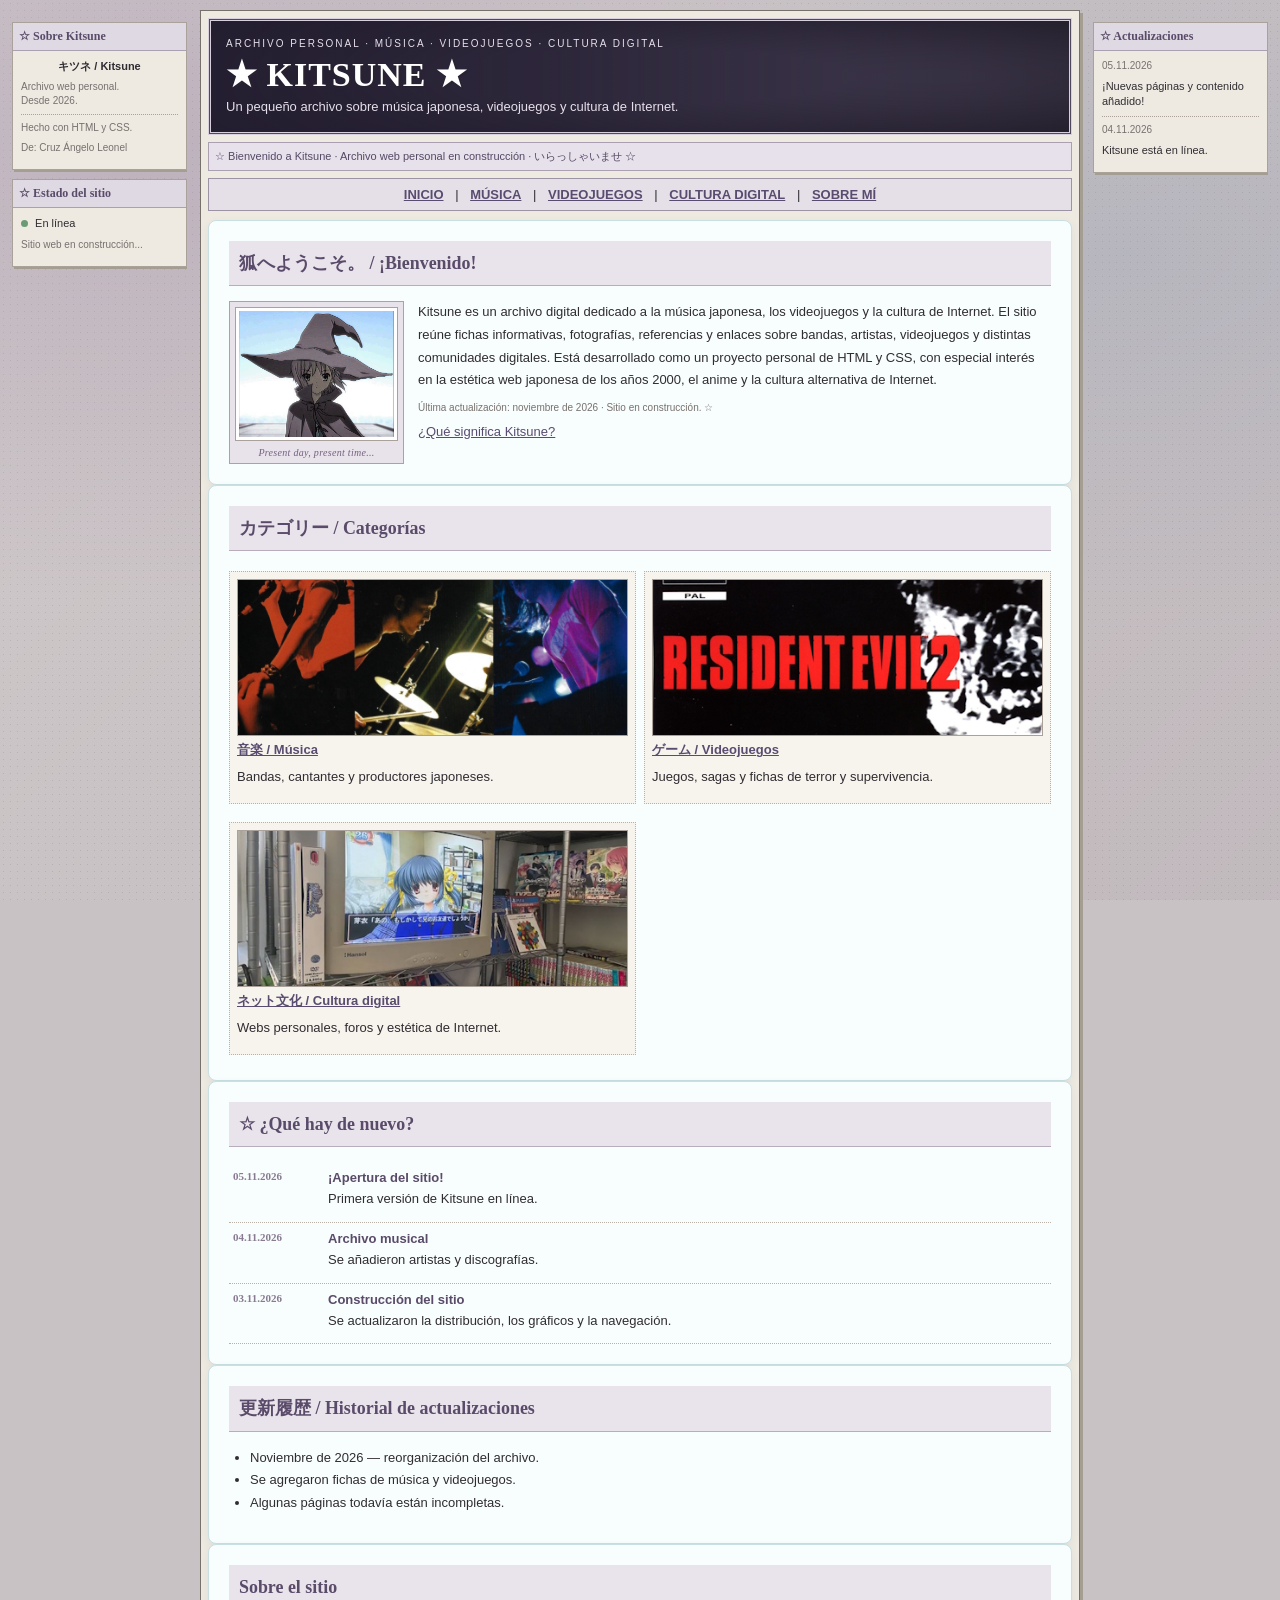
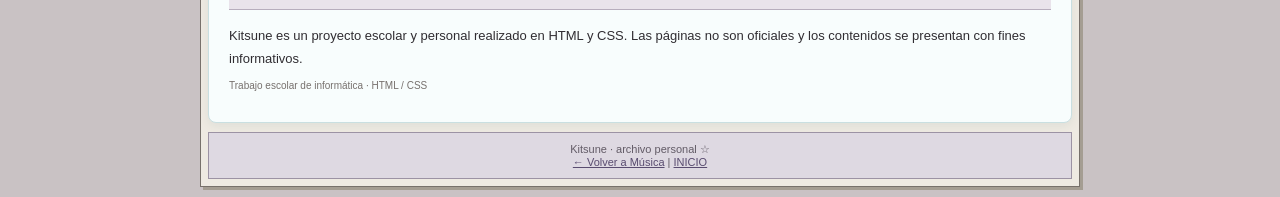
<file: index.html>
<!DOCTYPE html>
<html lang="es">
<head>
    <meta charset="UTF-8">
    <meta name="viewport" content="width=device-width, initial-scale=1.0">
    <title>★ KITSUNE ★</title>
    <link rel="stylesheet" href="css/estilos.css">
    <script src="js/componentes.js" defer></script>
</head>
<body>
    <div id="left-panel"></div>
    <div id="right-panel"></div>

    <div class="site-wrap">
        <header class="site-header">
            <div class="header-content">
                <div class="header-text">
                    <p class="eyebrow">ARCHIVO PERSONAL · MÚSICA · VIDEOJUEGOS · CULTURA DIGITAL</p>
                    <h1>★ KITSUNE ★</h1>
                    <p>Un pequeño archivo sobre música japonesa, videojuegos y cultura de Internet.</p>
                </div>
            </div>
        </header>
        <div class="ticker">☆ Bienvenido a Kitsune · Archivo web personal en construcción · いらっしゃいませ ☆</div>
        <div id="site-navigation"></div>

        <main>
            <section class="box">
                <h2>狐へようこそ。 / ¡Bienvenido!</h2>

                <div class="welcome-layout">
                    <figure class="welcome-character">
                        <img class="welcome-avatar" src="img/yuki.gif" alt="Yuki Nagato">
                        <figcaption>Present day, present time...</figcaption>
                    </figure>

                    <div class="welcome-text">
                        <p>
                            Kitsune es un archivo digital dedicado a la música japonesa,
                            los videojuegos y la cultura de Internet. El sitio reúne fichas
                            informativas, fotografías, referencias y enlaces sobre bandas,
                            artistas, videojuegos y distintas comunidades digitales.
                            Está desarrollado como un proyecto personal de HTML y CSS,
                            con especial interés en la estética web japonesa de los años 2000,
                            el anime y la cultura alternativa de Internet.
                        </p>

                        <p class="small">
                            Última actualización: noviembre de 2026 ·
                            Sitio en construcción. ☆
                        </p>

                        <a href="#about" id="about-link" aria-controls="about" aria-expanded="false">
                            ¿Qué significa Kitsune?
                        </a>

                        <div id="about" class="note" hidden>
                            <p>
                                狐 (kitsune) significa «zorro» en japonés.
                                En el folclore japonés, los kitsune aparecen
                                como criaturas sobrenaturales asociadas con los zorros.
                            </p>
                        </div>
                    </div>
                </div>
            </section>

            <section class="box">
                <h2>カテゴリー / Categorías</h2>

                <div class="columns">
                    <div class="item">
                        <a href="musica.html"><img src="img/musica.jpg" alt="Midori tocando en vivo"></a>
                        <b><a href="musica.html">音楽 / Música</a></b>
                        <p>Bandas, cantantes y productores japoneses.</p>
                    </div>

                    <div class="item">
                        <a href="videojuegos.html"><img src="img/videojuegos.jpg" alt="Resident Evil 2 para PlayStation"></a>
                        <b><a href="videojuegos.html">ゲーム / Videojuegos</a></b>
                        <p>Juegos, sagas y fichas de terror y supervivencia.</p>
                    </div>

                    <div class="item">
                        <a href="cultura.html"><img src="img/cultura-digital.jpg" alt="Habitación japonesa con computadora retro"></a>
                        <b><a href="cultura.html">ネット文化 / Cultura digital</a></b>
                        <p>Webs personales, foros y estética de Internet.</p>
                    </div>
                </div>
            </section>

            <section class="box">
                <h2>☆ ¿Qué hay de nuevo?</h2>

                <div class="update-entry">
                    <span class="update-date">05.11.2026</span>
                    <div>
                        <b>¡Apertura del sitio!</b>
                        <p>Primera versión de Kitsune en línea.</p>
                    </div>
                </div>

                <div class="update-entry">
                    <span class="update-date">04.11.2026</span>
                    <div>
                        <b>Archivo musical</b>
                        <p>Se añadieron artistas y discografías.</p>
                    </div>
                </div>

                <div class="update-entry">
                    <span class="update-date">03.11.2026</span>
                    <div>
                        <b>Construcción del sitio</b>
                        <p>Se actualizaron la distribución, los gráficos y la navegación.</p>
                    </div>
                </div>
            </section>

            <section class="box">
                <h2>更新履歴 / Historial de actualizaciones</h2>
                <ul>
                    <li>Noviembre de 2026 — reorganización del archivo.</li>
                    <li>Se agregaron fichas de música y videojuegos.</li>
                    <li>Algunas páginas todavía están incompletas.</li>
                </ul>
            </section>

            <section class="box">
                <h2>Sobre el sitio</h2>
                <p>
                    Kitsune es un proyecto escolar y personal realizado en HTML y CSS.
                    Las páginas no son oficiales y los contenidos se presentan
                    con fines informativos.
                </p>
                <p class="small">Trabajo escolar de informática · HTML / CSS</p>
            </section>
        </main>

        <div id="site-footer"></div>
    </div>

    <script>
        const aboutLink = document.getElementById("about-link");
        const aboutInfo = document.getElementById("about");

        aboutLink.addEventListener("click", function (event) {
            event.preventDefault();
            aboutInfo.hidden = !aboutInfo.hidden;
            aboutLink.setAttribute("aria-expanded", String(!aboutInfo.hidden));
        });
    </script>
</body>
</html>
</file>
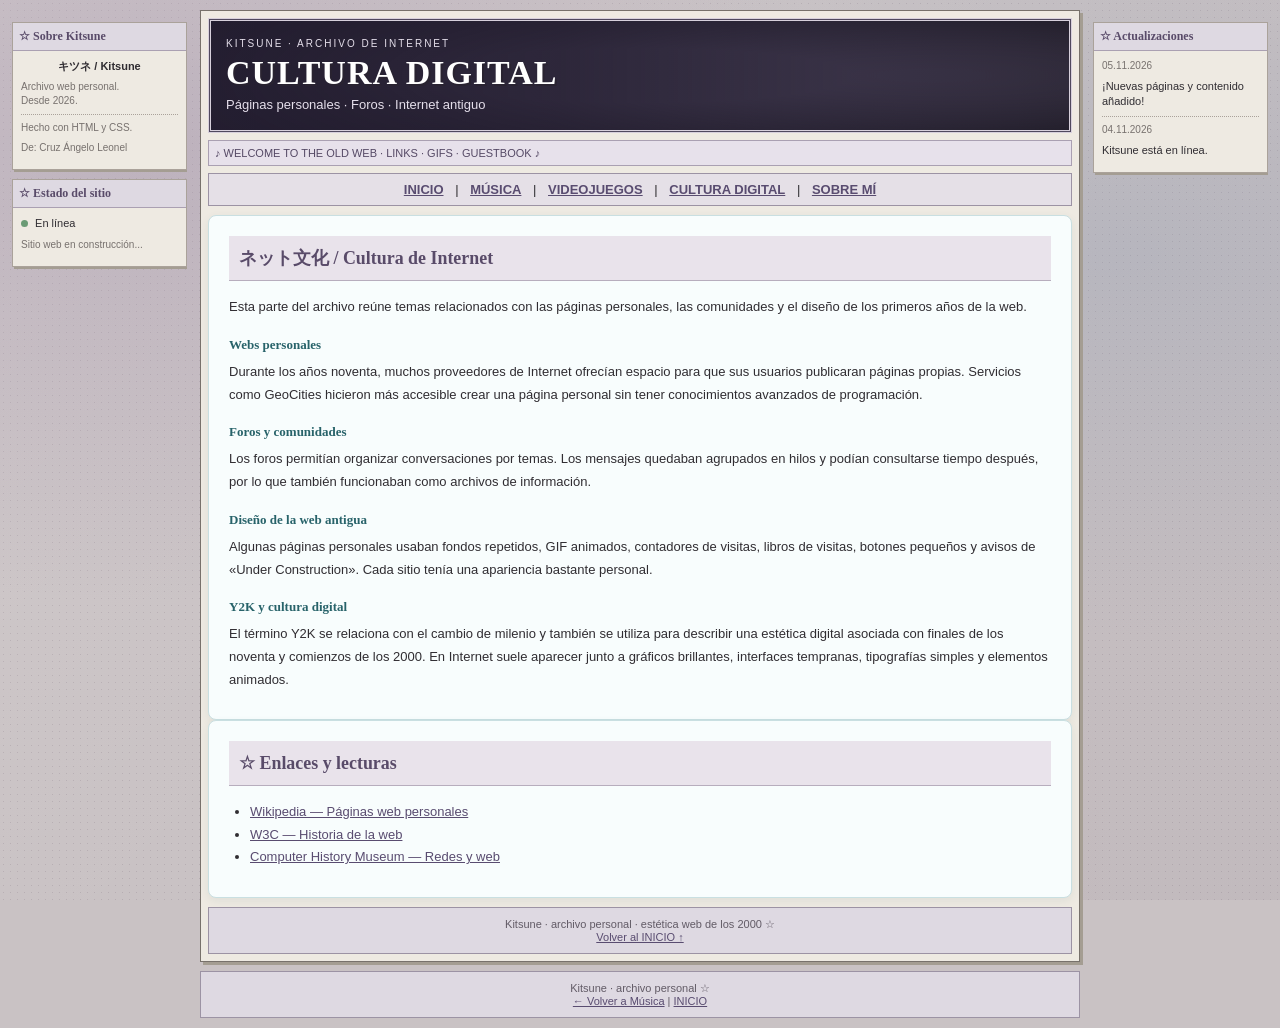
<file: cultura.html>
<!DOCTYPE html>
<html lang="es">
<head>
    <meta charset="UTF-8">
    <meta name="viewport" content="width=device-width, initial-scale=1.0">
    <title>Kitsune - Cultura digital</title>
    <link rel="stylesheet" href="css/estilos.css">
    <script src="js/componentes.js" defer></script>
</head>
<body>
    <div class="site-wrap">
        <header class="site-header">
            <p class="eyebrow">KITSUNE · ARCHIVO DE INTERNET</p>
            <h1>CULTURA DIGITAL</h1>
            <p>Páginas personales · Foros · Internet antiguo</p>
        </header>

        <div class="ticker">♪ WELCOME TO THE OLD WEB · LINKS · GIFS · GUESTBOOK ♪</div>

        <nav class="site-nav" aria-label="Navegación principal">
            <a href="index.html">INICIO</a> |
            <a href="musica.html">MÚSICA</a> |
            <a href="videojuegos.html">VIDEOJUEGOS</a> |
            <a href="cultura.html">CULTURA DIGITAL</a> |
            <a href="sobre-mi.html">SOBRE MÍ</a>
        </nav>

        <main>
            <section class="box">
                <h2>ネット文化 / Cultura de Internet</h2>
                <p>
                    Esta parte del archivo reúne temas relacionados con las páginas
                    personales, las comunidades y el diseño de los primeros años de la web.
                </p>

                <h3>Webs personales</h3>
                <p>
                    Durante los años noventa, muchos proveedores de Internet ofrecían
                    espacio para que sus usuarios publicaran páginas propias. Servicios
                    como GeoCities hicieron más accesible crear una página personal
                    sin tener conocimientos avanzados de programación.
                </p>

                <h3>Foros y comunidades</h3>
                <p>
                    Los foros permitían organizar conversaciones por temas. Los mensajes
                    quedaban agrupados en hilos y podían consultarse tiempo después,
                    por lo que también funcionaban como archivos de información.
                </p>

                <h3>Diseño de la web antigua</h3>
                <p>
                    Algunas páginas personales usaban fondos repetidos, GIF animados,
                    contadores de visitas, libros de visitas, botones pequeños y avisos
                    de «Under Construction». Cada sitio tenía una apariencia bastante personal.
                </p>

                <h3>Y2K y cultura digital</h3>
                <p>
                    El término Y2K se relaciona con el cambio de milenio y también se utiliza
                    para describir una estética digital asociada con finales de los noventa
                    y comienzos de los 2000. En Internet suele aparecer junto a gráficos
                    brillantes, interfaces tempranas, tipografías simples y elementos animados.
                </p>
            </section>

            <section class="box">
                <h2>☆ Enlaces y lecturas</h2>
                <ul>
                    <li><a href="https://en.wikipedia.org/wiki/Personal_web_page" target="_blank" rel="noopener noreferrer">Wikipedia — Páginas web personales</a></li>
                    <li><a href="https://www.w3.org/about/history/" target="_blank" rel="noopener noreferrer">W3C — Historia de la web</a></li>
                    <li><a href="https://www.computerhistory.org/timeline/networking-the-web/" target="_blank" rel="noopener noreferrer">Computer History Museum — Redes y web</a></li>
                </ul>
            </section>
        </main>

        <footer class="site-footer">
            Kitsune · archivo personal · estética web de los 2000 ☆<br>
            <a href="index.html">Volver al INICIO ↑</a>
        </footer>
    </div>
                    <div id="left-panel"></div>

                <div id="right-panel"></div>

                <div id="site-footer"></div>
</body>
</html>
</file>
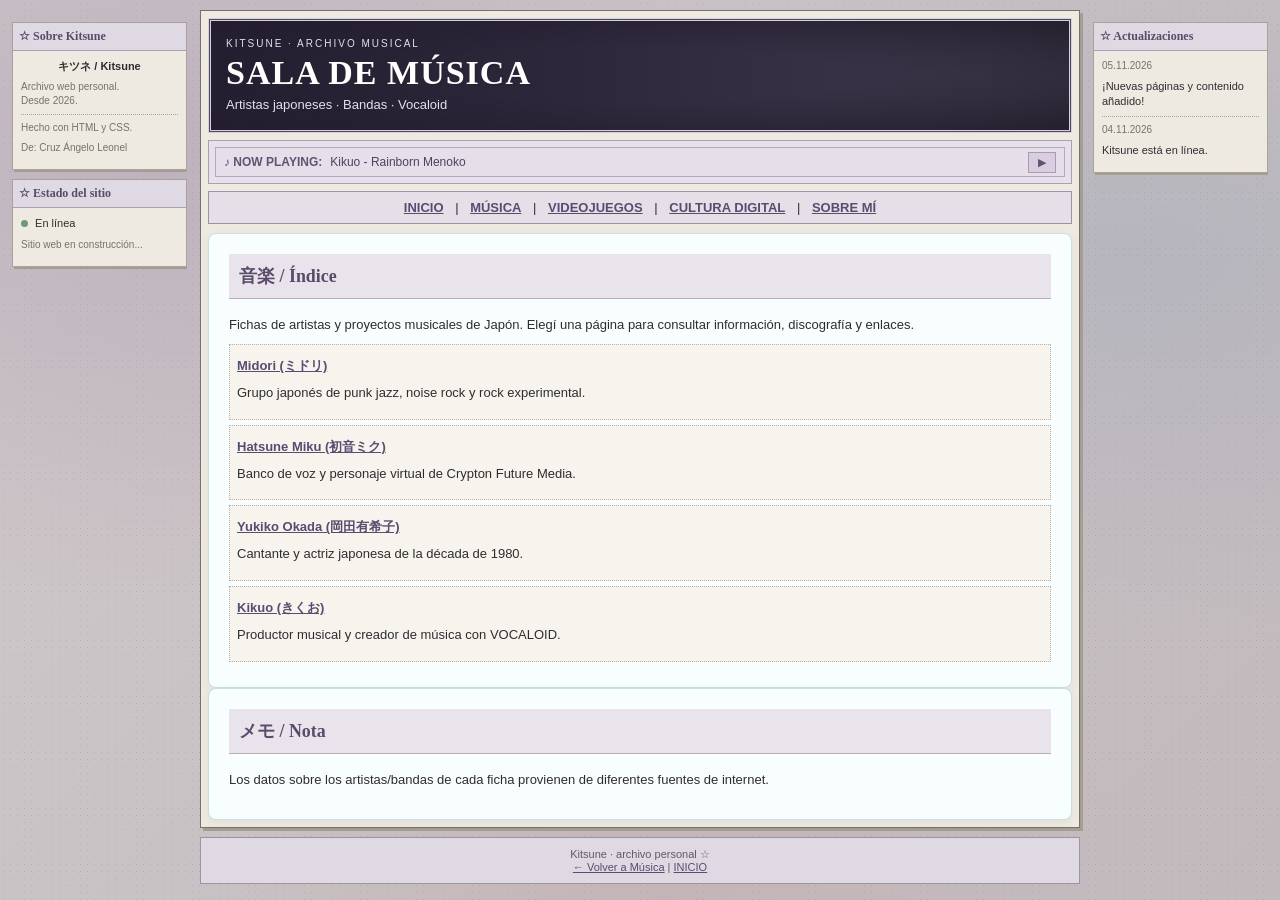
<file: musica.html>
<!DOCTYPE html>
<html lang="es">
<head>
    <meta charset="UTF-8">
    <meta name="viewport" content="width=device-width, initial-scale=1.0">
    <title>Kitsune - Archivo musical</title>
    <link rel="stylesheet" href="css/estilos.css">
    <script src="js/componentes.js" defer></script>
    <script src="https://w.soundcloud.com/player/api.js" defer></script>
    <script src="js/soundcloud.js" defer></script>
</head>
<body>
    <div class="site-wrap">
        <header class="site-header">
            <p class="eyebrow">KITSUNE · ARCHIVO MUSICAL</p>
            <h1>SALA DE MÚSICA</h1>
            <p>Artistas japoneses · Bandas · Vocaloid</p>
        </header>

        <div class="ticker">
            <div class="soundcloud-bar">
    <span class="soundcloud-label">♪ NOW PLAYING:</span>

    <span class="soundcloud-track">Kikuo - Rainborn Menoko</span>

    <button id="soundcloud-toggle">▶</button>

    <iframe
        id="soundcloud-player"
        src="https://w.soundcloud.com/player/?url=https%3A//api.soundcloud.com/tracks/soundcloud%253Atracks%253A2162044272&auto_play=false&hide_related=true&show_comments=false&show_user=false&visual=false"
        allow="autoplay"
        frameborder="0">
    </iframe>
</div>

<script src="https://w.soundcloud.com/player/api.js"></script>
<script src="js/soundcloud.js"></script>
        </div>

        <nav class="site-nav" aria-label="Navegación principal">
            <a href="index.html">INICIO</a> |
            <a href="musica.html">MÚSICA</a> |
            <a href="videojuegos.html">VIDEOJUEGOS</a> |
            <a href="cultura.html">CULTURA DIGITAL</a> |
            <a href="sobre-mi.html">SOBRE MÍ</a>
        </nav>

        <main>
            <section class="box">
                <h2>音楽 / Índice</h2>
                <p>
                    Fichas de artistas y proyectos musicales de Japón.
                    Elegí una página para consultar información, discografía y enlaces.
                </p>

                <div class="item">
                    <b><a href="musica/midori.html">Midori (ミドリ)</a></b>
                    <p>Grupo japonés de punk jazz, noise rock y rock experimental.</p>
                </div>

                <div class="item">
                    <b><a href="musica/hatsune-miku.html">Hatsune Miku (初音ミク)</a></b>
                    <p>Banco de voz y personaje virtual de Crypton Future Media.</p>
                </div>

                <div class="item">
                    <b><a href="musica/yukiko-okada.html">Yukiko Okada (岡田有希子)</a></b>
                    <p>Cantante y actriz japonesa de la década de 1980.</p>
                </div>

                <div class="item">
                    <b><a href="musica/kikuo.html">Kikuo (きくお)</a></b>
                    <p>Productor musical y creador de música con VOCALOID.</p>
                </div>
            </section>

            <section class="box">
                <h2>メモ / Nota</h2>
                <p>
                    Los datos sobre los artistas/bandas de cada ficha provienen de diferentes fuentes de internet.
                </p>
            </section>
        </main>
    </div>
        </div>
                <div id="left-panel"></div>

                <div id="right-panel"></div>

                <div id="site-footer"></div>
</body>
</html>
</file>
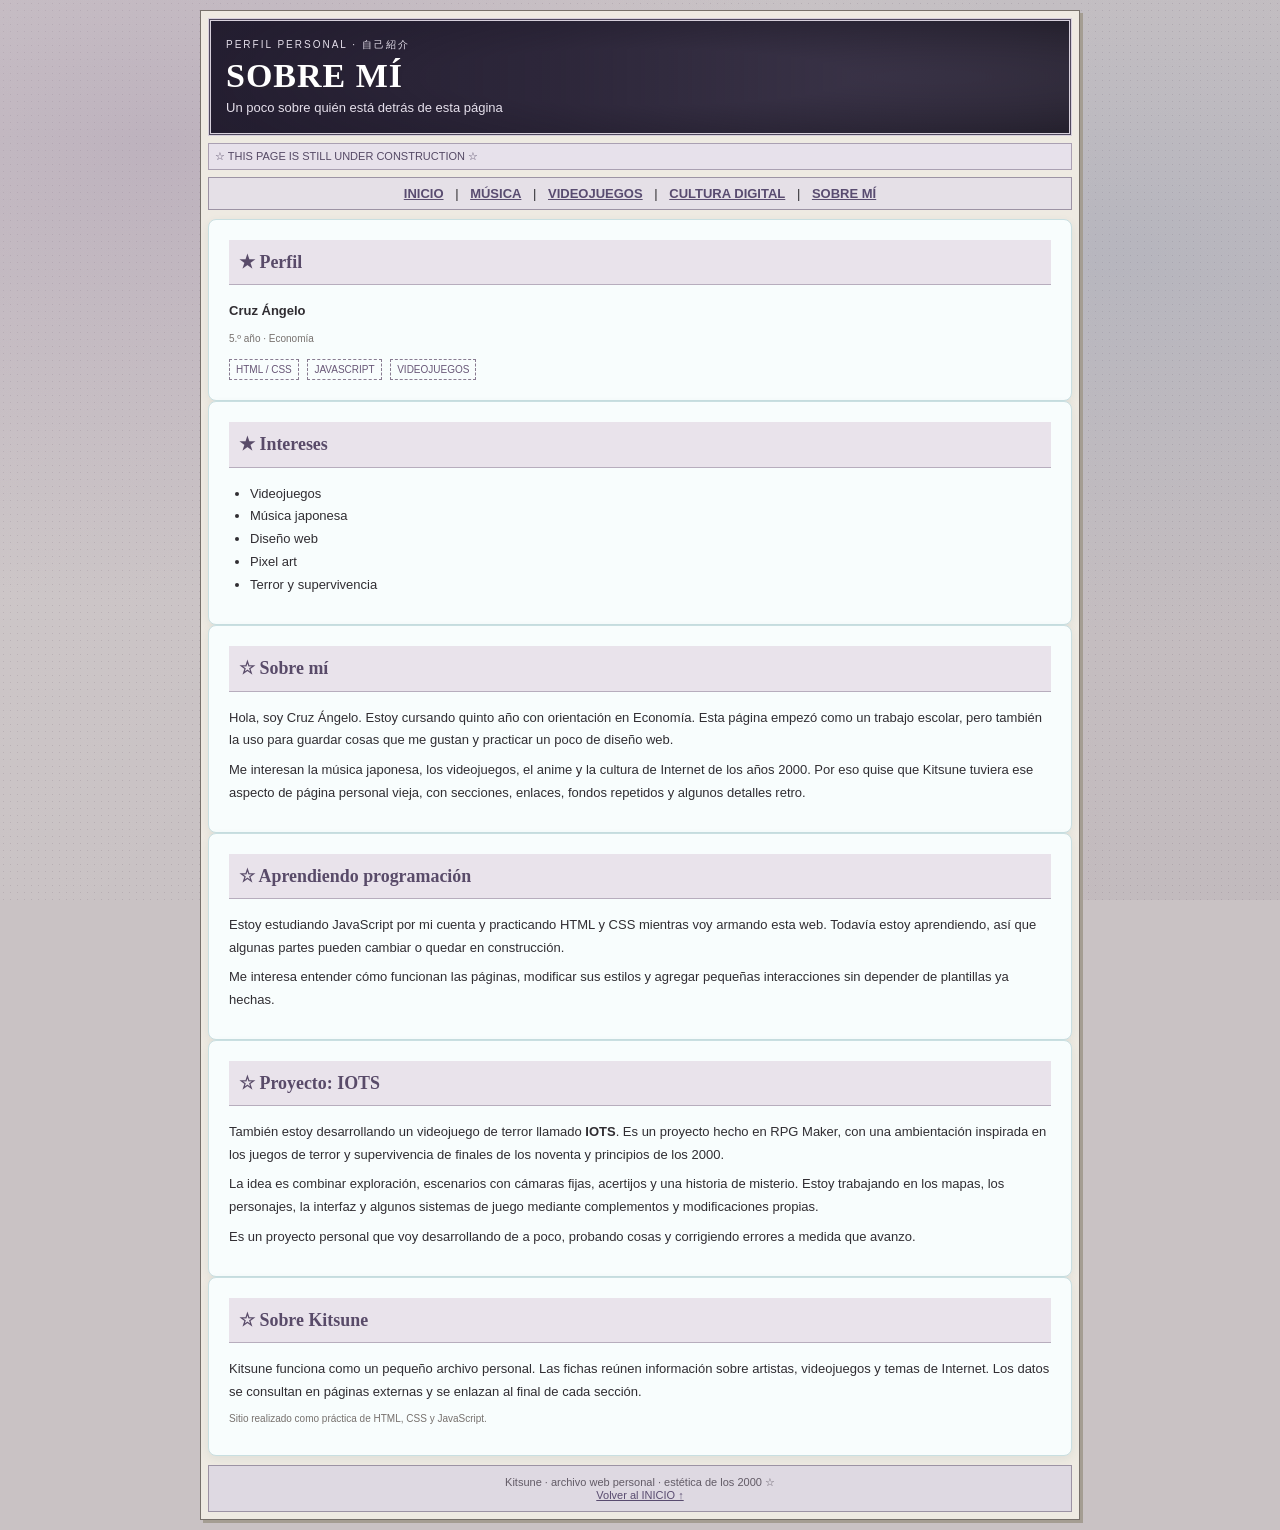
<file: sobre-mi.html>
<!DOCTYPE html>
<html lang="es">
<head>
    <meta charset="UTF-8">
    <meta name="viewport" content="width=device-width, initial-scale=1.0">
    <title>Kitsune - Sobre mí</title>
    <link rel="stylesheet" href="css/estilos.css">
</head>
<body>
    <div class="site-wrap">
        <header class="site-header">
            <p class="eyebrow">PERFIL PERSONAL · 自己紹介</p>
            <h1>SOBRE MÍ</h1>
            <p>Un poco sobre quién está detrás de esta página</p>
        </header>

        <div class="ticker">☆ THIS PAGE IS STILL UNDER CONSTRUCTION ☆</div>

        <nav class="site-nav" aria-label="Navegación principal">
            <a href="index.html">INICIO</a> |
            <a href="musica.html">MÚSICA</a> |
            <a href="videojuegos.html">VIDEOJUEGOS</a> |
            <a href="cultura.html">CULTURA DIGITAL</a> |
            <a href="sobre-mi.html">SOBRE MÍ</a>
        </nav>

        <main>
            <section class="box">
                <h2>★ Perfil</h2>
                <p><b>Cruz Ángelo</b></p>
                <p class="small">5.º año · Economía</p>
                <span class="stamp">HTML / CSS</span>
                <span class="stamp">JAVASCRIPT</span>
                <span class="stamp">VIDEOJUEGOS</span>
            </section>

            <section class="box">
                <h2>★ Intereses</h2>
                <ul>
                    <li>Videojuegos</li>
                    <li>Música japonesa</li>
                    <li>Diseño web</li>
                    <li>Pixel art</li>
                    <li>Terror y supervivencia</li>
                </ul>
            </section>

            <section class="box">
                <h2>☆ Sobre mí</h2>
                <p>
                    Hola, soy Cruz Ángelo. Estoy cursando quinto año con orientación
                    en Economía. Esta página empezó como un trabajo escolar, pero también
                    la uso para guardar cosas que me gustan y practicar un poco de diseño web.
                </p>
                <p>
                    Me interesan la música japonesa, los videojuegos, el anime y la cultura
                    de Internet de los años 2000. Por eso quise que Kitsune tuviera ese aspecto
                    de página personal vieja, con secciones, enlaces, fondos repetidos y
                    algunos detalles retro.
                </p>
            </section>

            <section class="box">
                <h2>☆ Aprendiendo programación</h2>
                <p>
                    Estoy estudiando JavaScript por mi cuenta y practicando HTML y CSS
                    mientras voy armando esta web. Todavía estoy aprendiendo, así que
                    algunas partes pueden cambiar o quedar en construcción.
                </p>
                <p>
                    Me interesa entender cómo funcionan las páginas, modificar sus estilos
                    y agregar pequeñas interacciones sin depender de plantillas ya hechas.
                </p>
            </section>

            <section class="box">
                <h2>☆ Proyecto: IOTS</h2>
                <p>
                    También estoy desarrollando un videojuego de terror llamado <b>IOTS</b>.
                    Es un proyecto hecho en RPG Maker, con una ambientación inspirada en
                    los juegos de terror y supervivencia de finales de los noventa y
                    principios de los 2000.
                </p>
                <p>
                    La idea es combinar exploración, escenarios con cámaras fijas,
                    acertijos y una historia de misterio. Estoy trabajando en los mapas,
                    los personajes, la interfaz y algunos sistemas de juego mediante
                    complementos y modificaciones propias.
                </p>
                <p>
                    Es un proyecto personal que voy desarrollando de a poco, probando
                    cosas y corrigiendo errores a medida que avanzo.
                </p>
            </section>

            <section class="box">
                <h2>☆ Sobre Kitsune</h2>
                <p>
                    Kitsune funciona como un pequeño archivo personal. Las fichas reúnen
                    información sobre artistas, videojuegos y temas de Internet. Los datos
                    se consultan en páginas externas y se enlazan al final de cada sección.
                </p>
                <p class="small">Sitio realizado como práctica de HTML, CSS y JavaScript.</p>
            </section>
        </main>

        <footer class="site-footer">
            Kitsune · archivo web personal · estética de los 2000 ☆<br>
            <a href="index.html">Volver al INICIO ↑</a>
        </footer>
    </div>
</body>
</html>
</file>
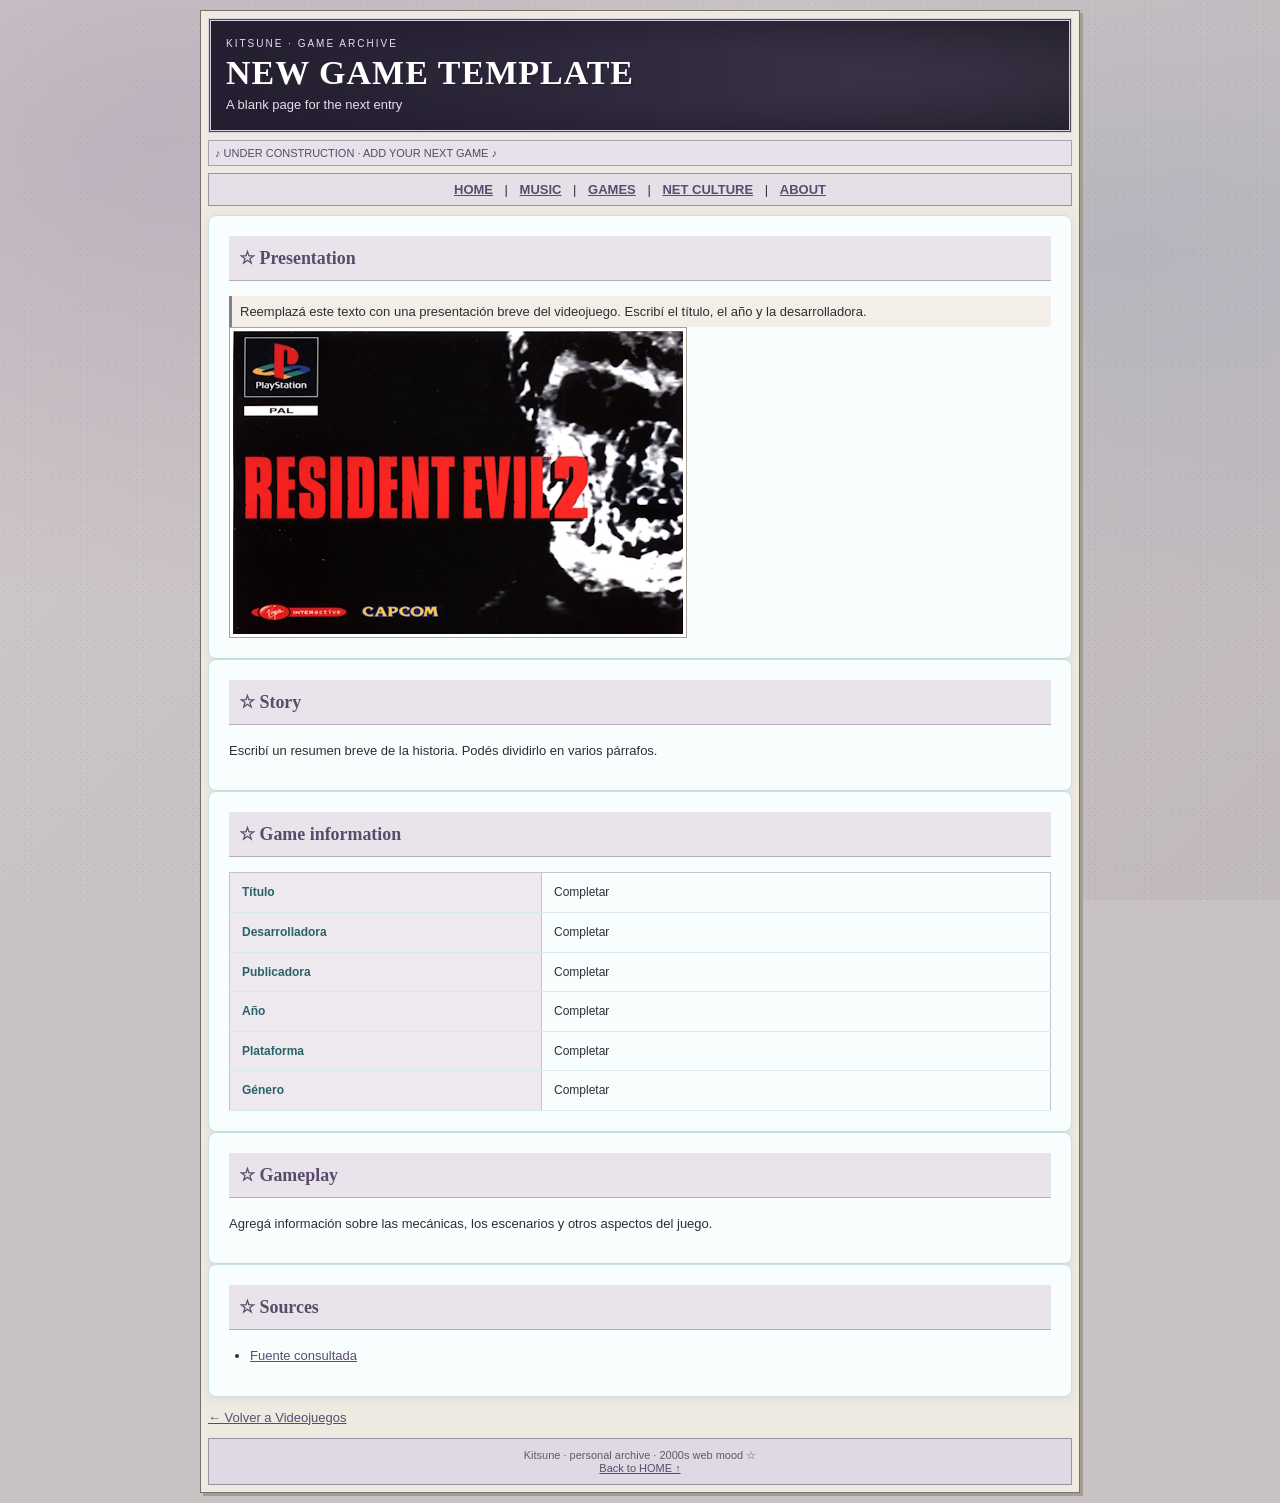
<file: videojuegos/nuevo-juego.html>
<!DOCTYPE html>
<html lang="es">
<head>
<meta charset="UTF-8">
<meta name="viewport" content="width=device-width, initial-scale=1.0">
<title>NEW GAME TEMPLATE</title>
<link rel="stylesheet" href="../css/estilos.css">
</head>
<body>
<div class="site-wrap">
<header class="site-header">
<p class="eyebrow">KITSUNE · GAME ARCHIVE</p>
<h1>NEW GAME TEMPLATE</h1>
<p>A blank page for the next entry</p>
</header>
<div class="ticker">♪ UNDER CONSTRUCTION · ADD YOUR NEXT GAME ♪</div>
<nav class="site-nav">
<a href="../index.html">HOME</a> |
<a href="../musica.html">MUSIC</a> |
<a href="../videojuegos.html">GAMES</a> |
<a href="../cultura.html">NET CULTURE</a> |
<a href="../sobre-mi.html">ABOUT</a>
</nav>
<main>
<section class="box"><h2>☆ Presentation</h2><div class="note">Reemplazá este texto con una presentación breve del videojuego. Escribí el título, el año y la desarrolladora.</div><img src="../img/videojuegos.jpg" alt="Imagen del videojuego nuevo"></section>
<section class="box"><h2>☆ Story</h2><p>Escribí un resumen breve de la historia. Podés dividirlo en varios párrafos.</p></section>
<section class="box"><h2>☆ Game information</h2><table class="data-table"><tr><th>Título</th><td>Completar</td></tr><tr><th>Desarrolladora</th><td>Completar</td></tr><tr><th>Publicadora</th><td>Completar</td></tr><tr><th>Año</th><td>Completar</td></tr><tr><th>Plataforma</th><td>Completar</td></tr><tr><th>Género</th><td>Completar</td></tr></table></section>
<section class="box"><h2>☆ Gameplay</h2><p>Agregá información sobre las mecánicas, los escenarios y otros aspectos del juego.</p></section>
<section class="box"><h2>☆ Sources</h2><ul><li><a href="#">Fuente consultada</a></li></ul></section>
<p><a href="../videojuegos.html">← Volver a Videojuegos</a></p>
</main>
<footer class="site-footer">Kitsune · personal archive · 2000s web mood ☆<br><a href="../index.html">Back to HOME ↑</a></footer>
</div>
</body>
</html>
</file>
<file: css/estilos.css>
* {
    box-sizing: border-box;
}

body {
    width: 900px;
    max-width: calc(100% - 20px);
    margin: 0 auto;
    padding: 10px;
    color: #302d32;

    background-color: #c9c2c4;
    background-image:
        radial-gradient(
            ellipse at 12% 16%,
            rgba(143, 119, 157, 0.28) 0%,
            transparent 43%
        ),
        radial-gradient(
            ellipse at 88% 28%,
            rgba(133, 151, 177, 0.25) 0%,
            transparent 42%
        ),
        radial-gradient(
            ellipse at 52% 100%,
            rgba(194, 151, 153, 0.25) 0%,
            transparent 48%
        ),
        linear-gradient(
            135deg,
            rgba(255, 250, 246, 0.16),
            transparent 48%,
            rgba(91, 77, 101, 0.07)
        ),
        radial-gradient(
            rgba(105, 91, 108, 0.20) 0.65px,
            transparent 0.8px
        );

    background-size:
        auto,
        auto,
        auto,
        auto,
        7px 7px;

    background-attachment: fixed;
    font: 13px Verdana, Arial, sans-serif;
}

a {
    color: #594c70;
    text-decoration: underline;
}

a:visited {
    color: #786080;
}

a:hover {
    color: #b02d3b;
}

img {
    max-width: 100%;
    height: auto;
}



.site-wrap {
    padding: 7px;
    background: #eeeae2;
    border: 1px solid #77716b;
    box-shadow: 3px 3px 0 #a49d92;
}

.site-header {
    padding: 17px 15px 13px;
    color: #fff;
    background: #514b60;
    border: 3px double #d7d0dc;
}

.site-header .eyebrow {
    margin: 0 0 5px;
    font-size: 10px;
    letter-spacing: 2px;
}

.site-header h1 {
    margin: 2px 0 5px;
    color: #fff;
    font: bold 34px Georgia, serif;
    letter-spacing: 1px;
    text-shadow: 2px 2px #292331;
}

.site-header p {
    margin: 5px 0;
    color: #e5dfeb;
}



.header-content {
    display: grid;
    grid-template-columns: minmax(0, 1fr) 260px;
    gap: 15px;
    align-items: center;
}

.header-text {
    min-width: 0;
}

.header-banner {
    display: block;
    width: 100%;
    height: 105px;
    object-fit: cover;
    border: 1px solid #aaa0b2;
    background: #ded9e2;
}



.site-nav {
    margin: 7px 0 9px;
    padding: 8px;
    text-align: center;
    background: #ded9e2;
    border: 1px solid #9c93a4;
}

.site-nav a {
    margin: 0 8px;
    font-weight: bold;
    white-space: nowrap;
}

.ticker {
    margin: 7px 0;
    padding: 6px;
    color: #554965;
    background: #e7e1eb;
    border: 1px solid #aaa0b2;
    font-size: 11px;
}



.layout {
    display: grid;
    grid-template-columns: 205px minmax(0, 1fr);
    gap: 9px;
}

.sidebar,
.content {
    min-width: 0;
}



.box {
    margin-bottom: 9px;
    padding: 10px;
    background: #fffdf8;
    border: 1px solid #aaa29a;
}

.box h2 {
    margin: -10px -10px 9px;
    padding: 7px;
    color: #594b69;
    background: #e8e2eb;
    border-bottom: 1px solid #b7adbd;
    font: bold 16px Georgia, serif;
}

.box h3 {
    margin: 13px 0 5px;
    color: #74617e;
    font: bold 13px Georgia, serif;
}

.box p {
    margin: 7px 0;
    line-height: 1.55;
}

.box ul,
.box ol {
    padding-left: 20px;
    line-height: 1.6;
}

.box img {
    display: block;
    max-width: 100%;
    height: auto;
    border: 1px solid #aaa29a;
    padding: 3px;
    background: white;
}



.welcome-layout {
    display: grid;
    grid-template-columns: 175px minmax(0, 1fr);
    gap: 14px;
    align-items: start;
}

.welcome-character {
    width: 175px;
    margin: 0;
    padding: 5px;
    background: #e8e2eb;
    border: 1px solid #aaa0b2;
    text-align: center;
}

.welcome-avatar {
    display: block;
    width: 100%;
    height: 190px;
    object-fit: contain;
    background: #fffdf8;
}

.welcome-character figcaption {
    margin-top: 6px;
    color: #74617e;
    font: italic 10px Georgia, serif;
    letter-spacing: 0.3px;
}

.welcome-text {
    min-width: 0;
}

.welcome-text p:first-child {
    margin-top: 0;
}



.columns {
    display: grid;
    grid-template-columns: repeat(2, minmax(0, 1fr));
    gap: 8px;
}

.item {
    min-width: 0;
    margin: 5px 0;
    padding: 7px;
    background: #f7f3ed;
    border: 1px dotted #b9b0a7;
}

.item > a:first-child {
    display: block;
    width: 100%;
    overflow: hidden;
    border: 1px solid #aaa29a;
    background: #e8e2eb;
}

.item > a:first-child img {
    display: block;
    width: 100%;
    height: 155px;
    object-fit: cover;
    border: 0;
    padding: 0;
    transition: transform 0.2s ease;
}

.item > a:first-child:hover img {
    transform: scale(1.04);
}

.item b {
    display: block;
    margin-top: 5px;
}

.item img {
    display: block;
    width: 100%;
    aspect-ratio: 1;
    object-fit: cover;
}



.image-frame {
    margin: 8px 0;
    padding: 5px;
    text-align: center;
    background: #f7f4ee;
    border: 1px solid #c7bfb5;
}

.image-frame img {
    display: block;
    width: auto;
    max-width: 100%;
    max-height: 360px;
    height: auto;
    margin: 0 auto;
    object-fit: contain;
}

.image-frame figcaption {
    margin-top: 5px;
    color: #77716e;
    font-size: 10px;
    line-height: 1.4;
}

.gallery {
    display: grid;
    grid-template-columns: repeat(2, minmax(0, 1fr));
    gap: 9px;
    align-items: start;
}

.gallery .image-frame {
    margin: 0;
}

.gallery .image-frame img {
    width: 100%;
    height: 190px;
    object-fit: contain;
}

.cover-image {
    width: 100%;
    max-height: 280px;
    object-fit: contain;
}

.banner-image {
    display: block;
    width: 100%;
    max-width: 100%;
    max-height: 240px;
    margin: 8px auto;
    object-fit: cover;
}



.profile {
    display: grid;
    grid-template-columns: 135px minmax(0, 1fr);
    gap: 12px;
    align-items: start;
}

.profile img {
    width: 135px;
    max-height: 175px;
    object-fit: cover;
    background: #f7f4ee;
}

.sidebar img {
    display: block;
    width: 100%;
}



.midori-info,
.vocaloid-info {
    display: grid;
    grid-template-columns: minmax(0, 1fr) 200px;
    gap: 14px;
    align-items: center;
}

.midori-info .banner-image,
.vocaloid-info .banner-image {
    width: 100%;
    max-height: 200px;
    margin: 0;
    object-fit: contain;
}



.member-list {
    padding: 0;
    list-style: none;
}

.member-list li {
    display: flex;
    align-items: center;
    gap: 9px;
    margin: 8px 0;
    padding: 5px;
    background: #f7f3ed;
    border: 1px dotted #b9b0a7;
}

.member-list img {
    width: 42px;
    height: 42px;
    flex-shrink: 0;
    object-fit: cover;
    border: 1px solid #aaa29a;
    padding: 2px;
    background: white;
}



.midori-video {
    width: 100%;
    max-width: 560px;
    margin: 12px auto;
    padding: 5px;
    background: #e8e2eb;
    border: 1px solid #aaa0b2;
    box-shadow: 2px 2px 0 #d2c5d4;
}

.midori-video iframe {
    display: block;
    width: 100%;
    aspect-ratio: 16 / 9;
    height: auto;
    border: 0;
}



.miku-data {
    display: grid;
    grid-template-columns: 125px minmax(0, 1fr);
    gap: 12px;
    align-items: start;
}

.miku-data-image {
    min-width: 0;
    text-align: center;
}

.miku-data-image img {
    display: block;
    width: 100%;
    max-height: 180px;
    object-fit: contain;
}

.miku-data-image p {
    margin-top: 6px;
}



.miku-player {
    display: block;
    width: 255px;
    max-width: 100%;
    height: 255px;
    margin: 10px auto;
    border: 1px solid #aaa0b2;
    background: #e8e2eb;
}



.data-table {
    width: 100%;
    border-collapse: collapse;
    font-size: 12px;
}

.data-table th,
.data-table td {
    padding: 6px;
    border: 1px solid #c9c1c9;
    text-align: left;
    vertical-align: top;
}

.data-table th {
    width: 27%;
    color: #554866;
    background: #eee9ef;
}



.small {
    color: #77716e;
    font-size: 10px;
    line-height: 1.5;
}

.stamp {
    display: inline-block;
    margin: 3px 2px 2px 0;
    padding: 4px 6px;
    color: #685777;
    border: 1px dashed #887b91;
    font-size: 10px;
}

.note {
    padding: 8px;
    background: #f3eee7;
    border-left: 3px solid #887b91;
}

hr {
    border: 0;
    border-top: 1px dotted #aaa;
}



.video-grid {
    display: grid;
    grid-template-columns: 1fr 1fr;
    gap: 9px;
}

.video-grid iframe {
    width: 100%;
    aspect-ratio: 16 / 9;
    border: 1px solid #aaa;
    background: #eee;
}



.site-footer {
    margin-top: 9px;
    padding: 10px;
    color: #625b66;
    background: #ded9e2;
    border: 1px solid #9c93a4;
    text-align: center;
    font-size: 11px;
}



@media (max-width: 680px) {
    body {
        width: 100%;
        max-width: 100%;
        padding: 5px;
    }

    .header-content {
        grid-template-columns: 1fr;
    }

    .header-banner {
        height: 100px;
    }

    .header-text {
        min-width: 0;
    }

    .layout {
        grid-template-columns: 1fr;
    }

    .sidebar {
        order: 2;
    }

    .welcome-layout {
        grid-template-columns: 115px minmax(0, 1fr);
        gap: 10px;
    }

    .welcome-character {
        width: 115px;
    }

    .welcome-avatar {
        height: 145px;
    }

    .profile {
        grid-template-columns: 95px minmax(0, 1fr);
    }

    .profile img {
        width: 95px;
    }

    .columns,
    .video-grid,
    .gallery {
        grid-template-columns: 1fr;
    }

    .gallery .image-frame img {
        height: auto;
        max-height: 260px;
    }

    .midori-info,
    .vocaloid-info {
        grid-template-columns: 1fr;
    }

    .midori-info .banner-image,
    .vocaloid-info .banner-image {
        max-height: 230px;
    }

    .miku-data {
        grid-template-columns: 105px minmax(0, 1fr);
        gap: 9px;
    }

    .site-header h1 {
        font-size: 28px;
    }

    .site-nav a {
        display: inline-block;
        margin: 4px 6px;
    }
}



.discography-layout {
    display: grid;
    grid-template-columns: minmax(0, 1fr) 190px;
    gap: 18px;
    align-items: start;
}

.discography-list {
    min-width: 0;
}

.discography-list h3 {
    margin-top: 8px;
    padding-bottom: 4px;
    border-bottom: 1px dotted #b9b0a7;
}

.discography-list ul {
    margin: 7px 0 16px;
    padding-left: 22px;
    line-height: 1.8;
}

.discography-card {
    padding: 9px;
    text-align: center;
    background: #f1edf2;
    border: 1px solid #b7adbd;
    box-shadow: 2px 2px 0 #d2c5d4;
}

.discography-card img {
    display: block;
    width: 145px;
    height: 145px;
    margin: 0 auto 9px;
    padding: 3px;
    object-fit: cover;
    border: 1px solid #aaa0b2;
    background: white;
}

.discography-title {
    margin: 5px 0 2px;
    color: #594b69;
    font: bold 15px Georgia, serif;
}

.discography-card .small {
    margin: 3px 0 8px;
}

.discography-card .stamp {
    margin: 2px;
}

.discography-card p:last-child {
    margin-bottom: 2px;
    font-size: 11px;
}

@media (max-width: 680px) {
    .discography-layout {
        grid-template-columns: minmax(0, 1fr) 125px;
        gap: 10px;
    }

    .discography-card img {
        width: 100%;
        height: auto;
        aspect-ratio: 1;
    }
}



.side-panel {
    position: fixed;
    top: 22px;
    width: 175px;
    max-height: calc(100vh - 44px);
    overflow-y: auto;
    font-size: 11px;
    z-index: 10;
}

.side-left {
    left: max(12px, calc(50% - 652px));
}

.side-right {
    right: max(12px, calc(50% - 652px));
}

.side-box {
    margin-bottom: 9px;
    padding: 8px;
    background: #eeeae2;
    border: 1px solid #aaa29a;
    box-shadow: 2px 2px 0 #a49d92;
}

.side-box h3 {
    margin: -8px -8px 8px;
    padding: 6px;
    color: #594b69;
    background: #ded9e2;
    border-bottom: 1px solid #aaa0b2;
    font: bold 12px Georgia, serif;
}

.side-box p {
    margin: 6px 0;
    line-height: 1.4;
}

.side-box hr {
    border: 0;
    border-top: 1px dotted #aaa29a;
}

.side-center {
    text-align: center;
}

.status-dot {
    display: inline-block;
    width: 7px;
    height: 7px;
    margin-right: 4px;
    border-radius: 50%;
    background: #6a9b75;
}

.side-buttons {
    display: flex;
    flex-wrap: wrap;
    justify-content: center;
    gap: 4px;
}

.side-buttons img {
    width: 88px;
    height: 31px;
    object-fit: contain;
    border: 0;
    padding: 0;
    background: transparent;
}



@media (max-width: 1250px) {
    .side-panel {
        display: none;
    }
}


.update-entry {
    display: grid;
    grid-template-columns: 85px minmax(0, 1fr);
    gap: 10px;
    padding: 8px 4px;
    border-bottom: 1px dotted #b9b0a7;
}

.update-date {
    color: #887b91;
    font: bold 11px Georgia, serif;
}

.update-entry b {
    color: #594b69;
}

.update-entry p {
    margin: 3px 0;
}





.game-intro {
    display: grid;
    grid-template-columns: minmax(0, 1fr) 125px;
    gap: 15px;
    align-items: center;
}

.game-intro-text {
    min-width: 0;
}

.game-intro-label {
    padding: 12px 5px;
    text-align: center;
    color: #e9e2ed;
    background: #514b60;
    border: 3px double #bcb1c5;
}

.game-intro-label span {
    display: block;
    font-size: 9px;
    letter-spacing: 1px;
}

.game-intro-label b {
    display: block;
    margin: 5px 0;
    color: white;
    font: bold 30px Georgia, serif;
}

.game-summary {
    display: grid;
    grid-template-columns: repeat(3, 1fr);
    gap: 7px;
    margin-top: 14px;
}

.game-summary div {
    padding: 9px 5px;
    text-align: center;
    background: #eee9ef;
    border: 1px solid #c9c1c9;
}

.game-summary b {
    display: block;
    color: #594b69;
    font: bold 17px Georgia, serif;
}

.game-summary span {
    display: block;
    margin-top: 4px;
    color: #77716e;
    font-size: 10px;
}

.game-section-description {
    margin-bottom: 12px;
}



.game-card {
    display: grid;
    grid-template-columns: 175px minmax(0, 1fr);
    gap: 15px;
    margin: 12px 0;
    padding: 11px;
    background: #f7f3ed;
    border: 1px solid #c7bfb5;
    box-shadow: 2px 2px 0 #ded8d0;
}

.game-cover {
    min-width: 0;
    padding: 6px;
    background: #e8e2eb;
    border: 1px solid #b7adbd;
    text-align: center;
}

.game-cover img {
    display: block;
    width: 100%;
    height: 190px;
    object-fit: contain;
    padding: 3px;
    background: #fffdf8;
    border: 1px solid #aaa0b2;
}

.cover-caption {
    display: block;
    margin-top: 7px;
    color: #685777;
    font-size: 9px;
    font-weight: bold;
    letter-spacing: 1px;
}

.game-details {
    min-width: 0;
}

.game-card-header {
    display: flex;
    flex-wrap: wrap;
    justify-content: space-between;
    gap: 5px;
    padding-bottom: 6px;
    border-bottom: 1px dotted #b9b0a7;
}

.game-id {
    color: #887b91;
    font-size: 10px;
    letter-spacing: 1px;
}

.game-status {
    color: #64836a;
    font-size: 9px;
    font-weight: bold;
    letter-spacing: 1px;
}

.game-details h3 {
    margin: 9px 0 2px;
    color: #51465e;
    font: bold 20px Georgia, serif;
}

.game-original-title {
    margin: 3px 0 9px;
    color: #887b91;
    font-size: 10px;
    letter-spacing: 0.5px;
}

.game-description {
    margin: 8px 0;
    line-height: 1.5;
    font-size: 12px;
}



.game-data {
    width: 100%;
    margin: 10px 0;
    border-collapse: collapse;
    font-size: 11px;
}

.game-data th,
.game-data td {
    padding: 5px 7px;
    border: 1px solid #d2c9d0;
    text-align: left;
}

.game-data th {
    width: 36%;
    color: #594b69;
    background: #eee9ef;
}

.game-data td {
    background: #fffdf8;
}



.game-tags {
    display: flex;
    flex-wrap: wrap;
    gap: 5px;
    margin: 9px 0;
}

.game-tags span {
    padding: 4px 7px;
    color: #685777;
    background: #e8e2eb;
    border: 1px solid #c9bdce;
    font-size: 10px;
}


.game-actions {
    display: flex;
    flex-wrap: wrap;
    gap: 7px;
    margin-top: 10px;
    padding-top: 8px;
    border-top: 1px dotted #b9b0a7;
}

.game-actions a {
    display: inline-block;
    padding: 6px 8px;
    color: #594b69;
    background: #eee9ef;
    border: 1px solid #b7adbd;
    font-size: 10px;
    font-weight: bold;
    text-decoration: none;
}

.game-actions a:hover {
    color: white;
    background: #514b60;
}



.game-resources {
    display: grid;
    grid-template-columns: repeat(2, minmax(0, 1fr));
    gap: 7px;
}

.game-resources a {
    display: block;
    padding: 9px;
    color: #594b69;
    background: #f7f3ed;
    border: 1px solid #c7bfb5;
    text-decoration: none;
}

.game-resources a:hover {
    background: #e8e2eb;
}

.game-resources b {
    display: block;
    font: bold 12px Georgia, serif;
}

.game-resources span {
    display: block;
    margin-top: 4px;
    color: #77716e;
    font-size: 10px;
    line-height: 1.4;
}


.game-coming-soon {
    display: flex;
    align-items: flex-start;
    gap: 12px;
    padding: 10px;
    background: #f7f3ed;
    border: 1px dotted #b9b0a7;
}

.coming-icon {
    display: flex;
    flex-shrink: 0;
    width: 38px;
    height: 38px;
    align-items: center;
    justify-content: center;
    color: white;
    background: #514b60;
    font: bold 23px Georgia, serif;
}

.game-coming-soon p {
    margin: 5px 0;
    line-height: 1.5;
}

.game-coming-soon a {
    font-size: 11px;
    font-weight: bold;
}



@media (max-width: 680px) {

    .game-intro {
        grid-template-columns: minmax(0, 1fr) 95px;
        gap: 8px;
    }

    .game-intro-label {
        padding: 8px 3px;
    }

    .game-intro-label b {
        font-size: 24px;
    }

    .game-summary {
        grid-template-columns: 1fr;
    }

    .game-card {
        grid-template-columns: 105px minmax(0, 1fr);
        gap: 9px;
        padding: 7px;
    }

    .game-cover img {
        height: 145px;
    }

    .game-details h3 {
        font-size: 16px;
    }

    .game-data th,
    .game-data td {
        padding: 4px;
        font-size: 10px;
    }

    .game-resources {
        grid-template-columns: 1fr;
    }
}



.re2-page {
    color: #d3c9b9;
    background-color: #292725;
    background-image:
        radial-gradient(#49433d 0.7px, transparent 0.7px);
    background-size: 5px 5px;
}

.re2-wrap {
    background: #35312d;
    border: 1px solid #75695d;
    box-shadow: 4px 4px 0 #171615;
}

.re2-page a {
    color: #b78b70;
}

.re2-page a:visited {
    color: #967b6d;
}

.re2-page a:hover {
    color: #e1b5a0;
}


.re2-header {
    background: #292623;
    border: 3px double #786b5d;
}

.re2-header h1 {
    color: #d8c7b1;
    font-family: Georgia, serif;
    letter-spacing: 2px;
    text-shadow: 2px 2px #100f0e;
}

.re2-header p {
    color: #b5a89a;
}

.re2-header .eyebrow {
    color: #a77e6b;
}

.re2-ticker {
    color: #d3b6a3;
    background: #4a302b;
    border: 1px solid #81594c;
    letter-spacing: 1px;
}

.re2-nav {
    background: #3b3732;
    border: 1px solid #75695d;
}

.re2-nav a {
    color: #d0c1ad;
}

.re2-nav a:hover {
    color: #e1a18c;
}


.re2-alert {
    display: flex;
    align-items: center;
    gap: 12px;
    margin: 8px 0;
    padding: 9px;
    background: #482e2a;
    border: 1px solid #86544a;
}

.re2-alert span {
    flex-shrink: 0;
    padding: 5px 7px;
    color: #f0d8ca;
    background: #743b32;
    font-size: 10px;
    font-weight: bold;
    letter-spacing: 1px;
}

.re2-alert p {
    margin: 0;
    color: #e0c6b7;
    font-size: 10px;
    line-height: 1.5;
    letter-spacing: 0.5px;
}



.re2-layout {
    grid-template-columns: 215px minmax(0, 1fr);
    gap: 10px;
}

.re2-layout .sidebar,
.re2-layout .content {
    min-width: 0;
}



.re2-box {
    color: #d3c9b9;
    background: #3c3833;
    border: 1px solid #71675c;
    box-shadow: 2px 2px 0 #24211f;
}

.re2-box h2 {
    margin: -10px -10px 10px;
    padding: 8px;
    color: #d6c3ac;
    background: #4b433b;
    border-bottom: 1px solid #887665;
    font: bold 14px Georgia, serif;
    letter-spacing: 1px;
}

.re2-box h3 {
    color: #d2b49c;
}

.re2-box p {
    line-height: 1.65;
}

.re2-box .small {
    color: #a99e90;
}

.re2-box img {
    border-color: #75695d;
    background: #282522;
}


.re2-file {
    text-align: center;
}

.re2-file > img {
    width: 100%;
    max-height: 260px;
    object-fit: contain;
    padding: 5px;
    background: #292623;
    border: 1px solid #75695d;
}

.re2-file-title {
    margin: 10px 0 2px;
    color: #e0cbb5;
    font: bold 15px Georgia, serif;
}

.re2-file-subtitle {
    margin: 0 0 10px;
    color: #a68a76;
    font-size: 10px;
    letter-spacing: 2px;
}

.re2-stamps {
    display: flex;
    flex-wrap: wrap;
    justify-content: center;
    gap: 4px;
    margin: 9px 0;
}

.re2-stamps span {
    padding: 4px 6px;
    color: #d3b6a3;
    border: 1px solid #806c5c;
    font-size: 9px;
    font-weight: bold;
}

.re2-data {
    width: 100%;
    border-collapse: collapse;
    text-align: left;
    font-size: 10px;
}

.re2-data th,
.re2-data td {
    padding: 6px 4px;
    border: 1px solid #655c52;
    vertical-align: top;
}

.re2-data th {
    width: 42%;
    color: #c2a68f;
    background: #484039;
}

.re2-data td {
    color: #d1c5b7;
    background: #34312d;
}


.re2-character-list {
    padding-left: 18px;
    color: #d1c5b7;
    line-height: 1.9;
}

.re2-sidebar-note {
    background: #37312c;
    border-left: 3px solid #93624f;
}

.re2-sidebar-note span {
    color: #b88d75;
    font-size: 9px;
    font-weight: bold;
    letter-spacing: 1px;
}


.re2-hero-image {
    margin-top: 13px;
    padding: 6px;
    background: #292623;
    border: 1px solid #76675b;
}

.re2-hero-image img {
    display: block;
    width: 100%;
    max-height: 300px;
    object-fit: cover;
}

.re2-hero-image span {
    display: block;
    margin-top: 6px;
    color: #ae9782;
    text-align: center;
    font-size: 9px;
    letter-spacing: 1px;
}


.re2-quote {
    margin-top: 14px;
    padding: 12px;
    background: #302b27;
    border-left: 3px solid #925e4c;
}

.re2-quote span {
    color: #a68a76;
    font-size: 9px;
    letter-spacing: 1px;
}

.re2-quote p {
    margin: 8px 0 0;
    color: #d7c4ae;
    font: italic 15px Georgia, serif;
}

.re2-character {
    display: grid;
    grid-template-columns: 34px minmax(0, 1fr);
    gap: 10px;
    margin: 8px 0;
    padding: 9px;
    background: #34302c;
    border: 1px solid #5e554c;
}

.re2-character-number {
    display: flex;
    align-items: center;
    justify-content: center;
    height: 34px;
    color: #e0cbb5;
    background: #57473c;
    font: bold 14px Georgia, serif;
}

.re2-character h3 {
    margin: 0 0 4px;
    color: #d7b69b;
    font: bold 14px Georgia, serif;
}

.re2-character p {
    margin: 0;
    color: #c4b8aa;
    font-size: 11px;
    line-height: 1.5;
}



.re2-feature-grid {
    display: grid;
    grid-template-columns: repeat(2, minmax(0, 1fr));
    gap: 7px;
    margin-top: 13px;
}

.re2-feature-grid div {
    padding: 9px;
    background: #302c28;
    border: 1px solid #62584e;
}

.re2-feature-grid b {
    display: block;
    margin-bottom: 4px;
    color: #b17d65;
    font: bold 16px Georgia, serif;
}

.re2-feature-grid span {
    color: #d0c2b3;
    font-size: 11px;
}


.re2-gallery {
    grid-template-columns: repeat(2, minmax(0, 1fr));
    gap: 9px;
}

.re2-gallery .image-frame {
    background: #302c28;
    border: 1px solid #71675c;
}

.re2-gallery .image-frame img {
    width: 100%;
    height: 190px;
    object-fit: contain;
    background: #24211f;
}

.re2-gallery figcaption {
    color: #b6a18e;
}



.re2-sources {
    padding-left: 20px;
    line-height: 2;
}

.re2-sources li {
    border-bottom: 1px dotted #655b50;
}

.re2-footer {
    color: #b9aa99;
    background: #302c28;
    border-color: #71675c;
}

.re2-footer a {
    color: #c39b7f;
}



@media (max-width: 680px) {

    .re2-layout {
        grid-template-columns: 1fr;
    }

    .re2-layout .sidebar {
        order: 0;
    }

    .re2-layout .content {
        order: 1;
    }

    .re2-file > img {
        max-height: 320px;
        width: auto;
        max-width: 100%;
        margin: 0 auto;
    }

    .re2-gallery {
        grid-template-columns: 1fr;
    }

    .re2-gallery .image-frame img {
        height: auto;
        max-height: 280px;
    }

    .re2-alert {
        align-items: flex-start;
    }

    .re2-feature-grid {
        grid-template-columns: 1fr 1fr;
    }
}



.site-header {
    position: relative;
    isolation: isolate;
    overflow: hidden;
    background-color: #50495e;
}


.site-header::before {
    content: "";
    position: absolute;
    inset: 0;
    z-index: -1;

    background-image:
        linear-gradient(
            90deg,
            rgba(35, 29, 48, 0.94) 0%,
            rgba(35, 29, 48, 0.78) 40%,
            rgba(35, 29, 48, 0.35) 100%
        ),
        radial-gradient(
            ellipse at center,
            transparent 35%,
            rgba(0, 0, 0, 0.55) 100%
        ),
        url("https://m.media-amazon.com/images/M/MV5BMmI2ZmFjZjEtZjk4Ny00YThjLTkwNmUtOWMwMDBkOTlkZjY3XkEyXkFqcGc@._V1_QL75_UX800_.jpg");

    background-size: cover;
    background-position: center;

    transform: scale(1);
    filter: brightness(1);

    transition:
        transform 0.7s ease,
        filter 0.7s ease;
}


.site-header:hover::before {
    transform: scale(1.045);
    filter: brightness(1.12);
}


.header-content {
    position: relative;
    z-index: 1;
}
.soundcloud-bar {
    display: flex;
    align-items: center;
    gap: 8px;
    height: 30px;
    padding: 0 8px;
    background: #e5dfe9;
    border: 1px solid #b5a9bd;
    font-family: Arial, sans-serif;
    font-size: 12px;
    overflow: hidden;
}

.soundcloud-label {
    color: #625273;
    font-weight: bold;
    white-space: nowrap;
}

.soundcloud-track {
    color: #51415f;
    overflow: hidden;
    text-overflow: ellipsis;
    white-space: nowrap;
}

#soundcloud-toggle {
    margin-left: auto;
    flex-shrink: 0;
    border: 1px solid #a99bb2;
    background: #d8cedf;
    color: #625273;
    cursor: pointer;
    padding: 3px 9px;
    font-size: 11px;
}

#soundcloud-toggle:hover {
    background: #c8b9d3;
}

#soundcloud-player {
    position: absolute;
    width: 1px;
    height: 1px;
    opacity: 0;
    pointer-events: none;
}

.site-nav {
    background: #e5e0e7;
}

.site-wrap {
    width: 100%;
    max-width: 1120px;
    margin: 0 auto;
    box-sizing: border-box;
}

.soundcloud-player {
    margin: 18px 0 22px;
}

.soundcloud-player iframe {
    display: block;
    width: 100%;
    max-width: 100%;
    border: 0;
    border-radius: 7px;
}

.soundcloud-info {
    padding: 8px 12px;
    text-align: right;
    font-size: .9rem;
}

.layout {
    display: grid;
    grid-template-columns: 260px minmax(0, 1fr);
    gap: 22px;
    align-items: start;
}

.sidebar,
.content {
    min-width: 0;
    display: flex;
    flex-direction: column;
    gap: 18px;
}

.box {
    box-sizing: border-box;
    min-width: 0;
    padding: 20px;
    margin: 0;
    border: 1px solid #c9dfe1;
    border-radius: 8px;
    background: #f8fdfd;
    box-shadow: 0 3px 10px rgba(28,82,88,.07);
}

.box h2 {
    margin: 0 0 15px;
    padding: 10px;
    background: #e9e3eb;
    font-size: 1.12rem;
    line-height: 1.35;
}

.box h3 {
    margin: 18px 0 8px;
    color: #28636a;
}

.box p,
.box li {
    line-height: 1.75;
}

.box ul {
    padding-left: 21px;
    margin: 8px 0;
}

img {
    max-width: 100%;
    height: auto;
}

.miku-perfil-image {
    display: block;
    width: 100%;
    max-height: 350px;
    object-fit: contain;
    object-position: center;
    background: #e9f8f8;
    border-radius: 6px;
    margin: 0 0 14px;
}

.vocaloid-info {
    display: grid;
    grid-template-columns: minmax(0, 1fr) minmax(150px, 220px);
    gap: 20px;
    align-items: center;
}

.banner-image {
    display: block;
    width: 100%;
    max-height: 260px;
    object-fit: contain;
    border-radius: 6px;
    background: #e9f8f8;
}

.perfil {
    display: block;
}

.perfil img {
    display: none;
}

.miku-data {
    display: grid;
    grid-template-columns: minmax(150px, .75fr) minmax(0, 1.25fr);
    gap: 20px;
    align-items: center;
}

.miku-data-image img {
    display: block;
    width: 100%;
    max-height: 280px;
    object-fit: contain;
    object-position: center;
    border-radius: 6px;
}

.miku-data-image .small {
    line-height: 1.6;
}

.data-table {
    width: 100%;
    border-collapse: collapse;
}

.data-table th,
.data-table td {
    padding: 10px 12px;
    border-bottom: 1px solid #d9eaeb;
    text-align: left;
    vertical-align: top;
    line-height: 1.55;
}

.data-table th {
    width: 38%;
    color: #28636a;
}

.stamp {
    display: inline-block;
    margin: 5px 5px 0 0;
}

@media (max-width: 760px) {
    .layout {
        grid-template-columns: 1fr;
    }

    .sidebar {
        display: grid;
        grid-template-columns: repeat(2, minmax(0, 1fr));
    }

    .sidebar .box:first-child {
        grid-column: 1 / -1;
    }
}

@media (max-width: 540px) {
    .sidebar,
    .vocaloid-info,
    .miku-data {
        grid-template-columns: 1fr;
    }

    .miku-perfil-image {
        max-height: 320px;
    }

    .banner-image {
        max-height: 260px;
    }

    .box {
        padding: 15px;
    }

    .data-table th,
    .data-table td {
        padding: 8px;
    }
}
</file>
